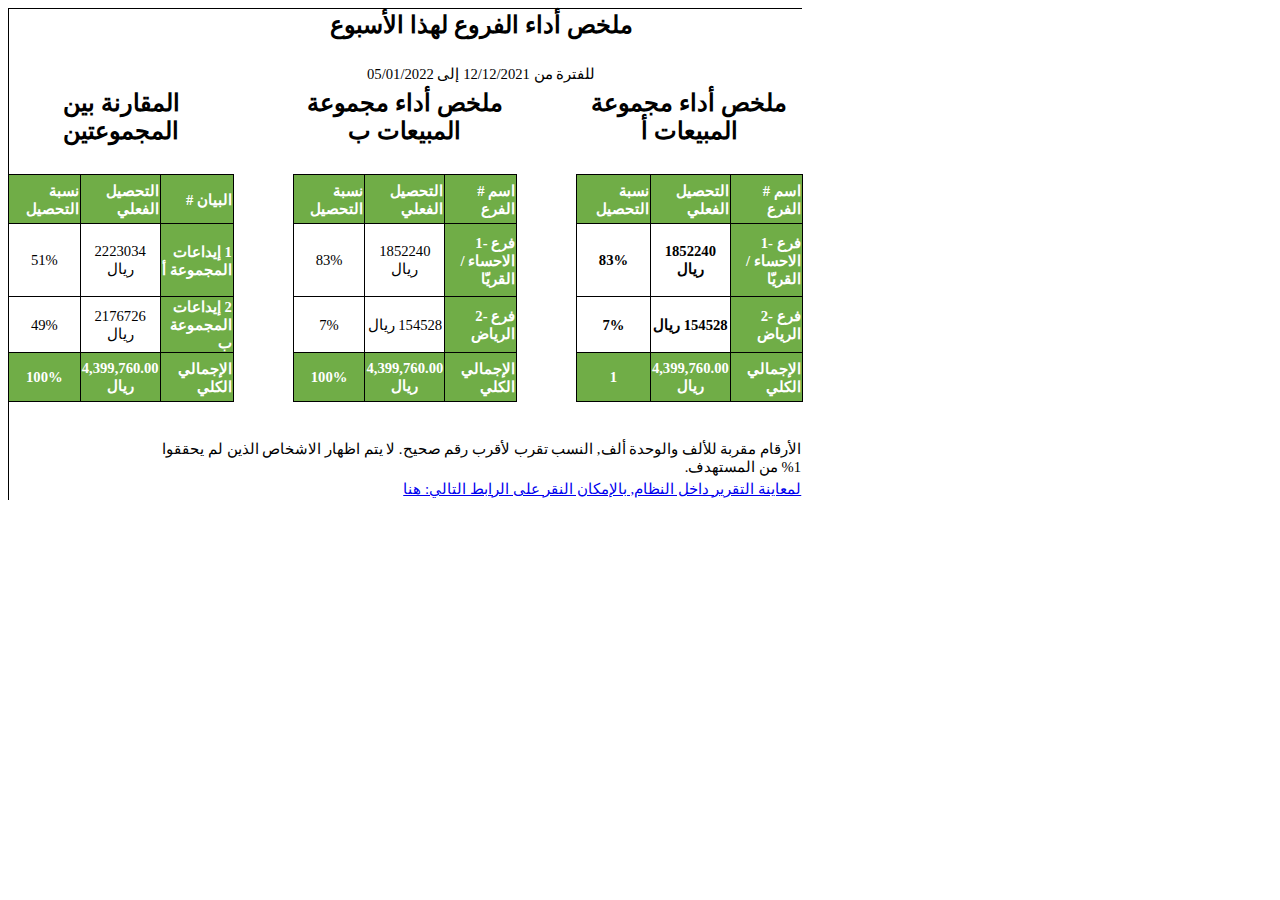
<file: newEmail.html>
﻿<html>
<head>
    <style>
        body {
            font-family: Arial, "sans-serif";
        }

        table {
            border-left: 1px solid #000000;
            border-top: 1px solid #000000;
        }

            table td {
                border-right: 1px solid #000000;
                border-bottom: 1px solid #000000;
                font-size: 16px;
                font-weight: normal;
            }

            table th {
                border-right: 1px solid #000000;
                border-bottom: 1px solid #000000;
                font-size: 16px;
                font-weight: bold;
            }
        .auto-style1 {
            height: 23.25pt;
            width: 488pt;
            color: black;
            font-size: 18.0pt;
            font-weight: 700;
            font-style: normal;
            text-decoration: none;
            font-family: "Sakkal Majalla";
            text-align: center;
            vertical-align: middle;
            white-space: normal;
            border-style: none;
            border-color: inherit;
            border-width: medium;
            padding-left: 1px;
            padding-right: 1px;
            padding-top: 1px;
        }
        .auto-style2 {
            width: 54pt;
            color: black;
            font-size: 11.0pt;
            font-weight: 400;
            font-style: normal;
            text-decoration: none;
            font-family: "Sakkal Majalla";
            text-align: general;
            vertical-align: bottom;
            white-space: nowrap;
            border-style: none;
            border-color: inherit;
            border-width: medium;
            padding-left: 1px;
            padding-right: 1px;
            padding-top: 1px;
        }
        .auto-style3 {
            height: 18.0pt;
            width: 488pt;
            color: black;
            font-size: 11.0pt;
            font-weight: 400;
            font-style: normal;
            text-decoration: none;
            font-family: "Sakkal Majalla";
            text-align: general;
            vertical-align: middle;
            white-space: normal;
            border-style: none;
            border-color: inherit;
            border-width: medium;
            padding-left: 1px;
            padding-right: 1px;
            padding-top: 1px;
        }
        .auto-style4 {
            color: black;
            font-size: 11.0pt;
            font-weight: 400;
            font-style: normal;
            text-decoration: none;
            font-family: "Sakkal Majalla";
            text-align: general;
            vertical-align: bottom;
            white-space: nowrap;
            border-style: none;
            border-color: inherit;
            border-width: medium;
            padding-left: 1px;
            padding-right: 1px;
            padding-top: 1px;
        }
        .auto-style5 {
            height: 14.25pt;
            width: 488pt;
            color: black;
            font-size: 11.0pt;
            font-weight: 400;
            font-style: normal;
            text-decoration: none;
            font-family: "Sakkal Majalla";
            text-align: center;
            vertical-align: middle;
            white-space: normal;
            border-style: none;
            border-color: inherit;
            border-width: medium;
            padding-left: 1px;
            padding-right: 1px;
            padding-top: 1px;
        }
        .auto-style6 {
            height: 50.25pt;
            width: 164pt;
            color: black;
            font-size: 18.0pt;
            font-weight: 700;
            font-style: normal;
            text-decoration: none;
            font-family: "Sakkal Majalla";
            text-align: center;
            vertical-align: middle;
            white-space: normal;
            border-style: none;
            border-color: inherit;
            border-width: medium;
            padding-left: 1px;
            padding-right: 1px;
            padding-top: 1px;
        }
        .auto-style7 {
            width: 162pt;
            color: black;
            font-size: 18.0pt;
            font-weight: 700;
            font-style: normal;
            text-decoration: none;
            font-family: "Sakkal Majalla";
            text-align: center;
            vertical-align: middle;
            white-space: normal;
            border-style: none;
            border-color: inherit;
            border-width: medium;
            padding-left: 1px;
            padding-right: 1px;
            padding-top: 1px;
        }
        .auto-style8 {
            height: 18.0pt;
            color: black;
            font-size: 11.0pt;
            font-weight: 400;
            font-style: normal;
            text-decoration: none;
            font-family: "Sakkal Majalla";
            text-align: general;
            vertical-align: bottom;
            white-space: nowrap;
            border-style: none;
            border-color: inherit;
            border-width: medium;
            padding-left: 1px;
            padding-right: 1px;
            padding-top: 1px;
        }
        .auto-style9 {
            height: 18.75pt;
            width: 164pt;
            color: black;
            font-size: 11.0pt;
            font-weight: 400;
            font-style: normal;
            text-decoration: none;
            font-family: "Sakkal Majalla";
            text-align: general;
            vertical-align: middle;
            white-space: normal;
            border-style: none;
            border-color: inherit;
            border-width: medium;
            padding-left: 1px;
            padding-right: 1px;
            padding-top: 1px;
        }
        .auto-style10 {
            width: 162pt;
            color: black;
            font-size: 11.0pt;
            font-weight: 400;
            font-style: normal;
            text-decoration: none;
            font-family: "Sakkal Majalla";
            text-align: general;
            vertical-align: middle;
            white-space: normal;
            border-left-style: none;
            border-left-color: inherit;
            border-left-width: medium;
            border-right-style: none;
            border-right-color: inherit;
            border-right-width: medium;
            border-top-style: none;
            border-top-color: inherit;
            border-top-width: medium;
            border-bottom: 1.0pt solid black;
            padding-left: 1px;
            padding-right: 1px;
            padding-top: 1px;
        }
        .auto-style11 {
            width: 162pt;
            color: black;
            font-size: 11.0pt;
            font-weight: 400;
            font-style: normal;
            text-decoration: none;
            font-family: "Sakkal Majalla";
            text-align: general;
            vertical-align: middle;
            white-space: normal;
            border-style: none;
            border-color: inherit;
            border-width: medium;
            padding-left: 1px;
            padding-right: 1px;
            padding-top: 1px;
        }
        .auto-style12 {
            height: 36.75pt;
            width: 54pt;
            color: white;
            font-size: 11.0pt;
            font-weight: 700;
            font-style: normal;
            text-decoration: none;
            font-family: "Sakkal Majalla";
            text-align: right;
            vertical-align: middle;
            white-space: normal;
            border-left: 1.0pt solid windowtext;
            border-right: 1.0pt solid windowtext;
            border-top: 1.0pt solid windowtext;
            border-bottom: .5pt solid black;
            padding-left: 1px;
            padding-right: 1px;
            padding-top: 1px;
            background: #70AD47;
        }
        .auto-style13 {
            width: 54pt;
            color: white;
            font-size: 11.0pt;
            font-weight: 700;
            font-style: normal;
            text-decoration: none;
            font-family: "Sakkal Majalla";
            text-align: right;
            vertical-align: middle;
            white-space: normal;
            border-left: .5pt solid black;
            border-right: 1.0pt solid windowtext;
            border-top: 1.0pt solid windowtext;
            border-bottom: 1.0pt solid windowtext;
            padding-left: 1px;
            padding-right: 1px;
            padding-top: 1px;
            background: #70AD47;
        }
        .auto-style14 {
            width: 56pt;
            color: white;
            font-size: 11.0pt;
            font-weight: 700;
            font-style: normal;
            text-decoration: none;
            font-family: "Sakkal Majalla";
            text-align: right;
            vertical-align: middle;
            white-space: normal;
            border-left: 1.0pt solid windowtext;
            border-right: 1.0pt solid black;
            border-top: 1.0pt solid windowtext;
            border-bottom: 1.0pt solid windowtext;
            padding-left: 1px;
            padding-right: 1px;
            padding-top: 1px;
            background: #70AD47;
        }
        .auto-style15 {
            width: 54pt;
            color: white;
            font-size: 11.0pt;
            font-weight: 700;
            font-style: normal;
            text-decoration: none;
            font-family: "Sakkal Majalla";
            text-align: right;
            vertical-align: middle;
            white-space: normal;
            border-left: .5pt solid black;
            border-right: 1.0pt solid black;
            border-top: 1.0pt solid black;
            border-bottom-style: none;
            border-bottom-color: inherit;
            border-bottom-width: medium;
            padding-left: 1px;
            padding-right: 1px;
            padding-top: 1px;
            background: #70AD47;
        }
        .auto-style16 {
            width: 54pt;
            color: white;
            font-size: 11.0pt;
            font-weight: 700;
            font-style: normal;
            text-decoration: none;
            font-family: "Sakkal Majalla";
            text-align: right;
            vertical-align: middle;
            white-space: normal;
            border-left-style: none;
            border-left-color: inherit;
            border-left-width: medium;
            border-right: 1.0pt solid black;
            border-top: 1.0pt solid black;
            border-bottom-style: none;
            border-bottom-color: inherit;
            border-bottom-width: medium;
            padding-left: 1px;
            padding-right: 1px;
            padding-top: 1px;
            background: #70AD47;
        }
        .auto-style17 {
            width: 54pt;
            color: white;
            font-size: 11.0pt;
            font-weight: 700;
            font-style: normal;
            text-decoration: none;
            font-family: "Sakkal Majalla";
            text-align: right;
            vertical-align: middle;
            white-space: normal;
            border: 1.0pt solid windowtext;
            padding-left: 1px;
            padding-right: 1px;
            padding-top: 1px;
            background: #70AD47;
        }
        .auto-style18 {
            height: 54.75pt;
            width: 54pt;
            color: white;
            font-size: 11.0pt;
            font-weight: 700;
            font-style: normal;
            text-decoration: none;
            font-family: "Sakkal Majalla";
            text-align: right;
            vertical-align: middle;
            white-space: normal;
            border-left: 1.0pt solid windowtext;
            border-right: 1.0pt solid windowtext;
            border-top: .5pt solid black;
            border-bottom: .5pt solid black;
            padding-left: 1px;
            padding-right: 1px;
            padding-top: 1px;
            background: #70AD47;
        }
        .auto-style19 {
            width: 54pt;
            color: black;
            font-size: 11.0pt;
            font-weight: 700;
            font-style: normal;
            text-decoration: none;
            font-family: "Sakkal Majalla";
            text-align: center;
            vertical-align: middle;
            white-space: normal;
            border-left: .5pt solid black;
            border-right-style: none;
            border-right-color: inherit;
            border-right-width: medium;
            border-top-style: none;
            border-top-color: inherit;
            border-top-width: medium;
            border-bottom: .5pt solid black;
            padding-left: 1px;
            padding-right: 1px;
            padding-top: 1px;
        }
        .auto-style20 {
            width: 56pt;
            color: black;
            font-size: 11.0pt;
            font-weight: 700;
            font-style: normal;
            text-decoration: none;
            font-family: "Sakkal Majalla";
            text-align: center;
            vertical-align: middle;
            white-space: normal;
            border-left: 1.0pt solid black;
            border-right: .5pt solid black;
            border-top-style: none;
            border-top-color: inherit;
            border-top-width: medium;
            border-bottom: .5pt solid black;
            padding-left: 1px;
            padding-right: 1px;
            padding-top: 1px;
        }
        .auto-style21 {
            width: 54pt;
            color: white;
            font-size: 11.0pt;
            font-weight: 700;
            font-style: normal;
            text-decoration: none;
            font-family: "Sakkal Majalla";
            text-align: right;
            vertical-align: middle;
            white-space: normal;
            border-left: .5pt solid black;
            border-right: 1.0pt solid windowtext;
            border-top: 1.0pt solid windowtext;
            border-bottom: .5pt solid black;
            padding-left: 1px;
            padding-right: 1px;
            padding-top: 1px;
            background: #70AD47;
        }
        .auto-style22 {
            width: 54pt;
            color: black;
            font-size: 11.0pt;
            font-weight: 400;
            font-style: normal;
            text-decoration: none;
            font-family: "Sakkal Majalla";
            text-align: center;
            vertical-align: middle;
            white-space: normal;
            border-left-style: none;
            border-left-color: inherit;
            border-left-width: medium;
            border-right: .5pt solid black;
            border-top: 1.0pt solid windowtext;
            border-bottom: .5pt solid black;
            padding-left: 1px;
            padding-right: 1px;
            padding-top: 1px;
        }
        .auto-style23 {
            width: 54pt;
            color: black;
            font-size: 11.0pt;
            font-weight: 400;
            font-style: normal;
            text-decoration: none;
            font-family: "Sakkal Majalla";
            text-align: center;
            vertical-align: middle;
            white-space: normal;
            border: 1.0pt solid windowtext;
            padding-left: 1px;
            padding-right: 1px;
            padding-top: 1px;
        }
        .auto-style24 {
            width: 54pt;
            color: white;
            font-size: 11.0pt;
            font-weight: 700;
            font-style: normal;
            text-decoration: none;
            font-family: "Sakkal Majalla";
            text-align: right;
            vertical-align: middle;
            white-space: normal;
            border-left: 1.0pt solid windowtext;
            border-right: 1.0pt solid windowtext;
            border-top: 1.0pt solid windowtext;
            border-bottom: .5pt solid black;
            padding-left: 1px;
            padding-right: 1px;
            padding-top: 1px;
            background: #70AD47;
        }
        .auto-style25 {
            width: 54pt;
            color: black;
            font-size: 11.0pt;
            font-weight: 400;
            font-style: normal;
            text-decoration: none;
            font-family: "Sakkal Majalla";
            text-align: center;
            vertical-align: middle;
            white-space: normal;
            border-left: .5pt solid black;
            border-right-style: none;
            border-right-color: inherit;
            border-right-width: medium;
            border-top: 1.0pt solid windowtext;
            border-bottom: .5pt solid black;
            padding-left: 1px;
            padding-right: 1px;
            padding-top: 1px;
        }
        .auto-style26 {
            width: 54pt;
            color: black;
            font-size: 11.0pt;
            font-weight: 400;
            font-style: normal;
            text-decoration: none;
            font-family: "Sakkal Majalla";
            text-align: center;
            vertical-align: middle;
            white-space: normal;
            border-left: 1.0pt solid windowtext;
            border-right: .5pt solid black;
            border-top: 1.0pt solid windowtext;
            border-bottom: .5pt solid black;
            padding-left: 1px;
            padding-right: 1px;
            padding-top: 1px;
        }
        .auto-style27 {
            height: 36.75pt;
            width: 54pt;
            color: white;
            font-size: 11.0pt;
            font-weight: 700;
            font-style: normal;
            text-decoration: none;
            font-family: "Sakkal Majalla";
            text-align: right;
            vertical-align: middle;
            white-space: normal;
            border-left: 1.0pt solid windowtext;
            border-right: 1.0pt solid windowtext;
            border-top: .5pt solid black;
            border-bottom: .5pt solid black;
            padding-left: 1px;
            padding-right: 1px;
            padding-top: 1px;
            background: #70AD47;
        }
        .auto-style28 {
            width: 54pt;
            color: black;
            font-size: 11.0pt;
            font-weight: 700;
            font-style: normal;
            text-decoration: none;
            font-family: "Sakkal Majalla";
            text-align: center;
            vertical-align: middle;
            white-space: normal;
            border-left: .5pt solid black;
            border-right-style: none;
            border-right-color: inherit;
            border-right-width: medium;
            border-top: .5pt solid black;
            border-bottom-style: none;
            border-bottom-color: inherit;
            border-bottom-width: medium;
            padding-left: 1px;
            padding-right: 1px;
            padding-top: 1px;
        }
        .auto-style29 {
            width: 56pt;
            color: black;
            font-size: 11.0pt;
            font-weight: 700;
            font-style: normal;
            text-decoration: none;
            font-family: "Sakkal Majalla";
            text-align: center;
            vertical-align: middle;
            white-space: normal;
            border-left: 1.0pt solid black;
            border-right: .5pt solid black;
            border-top: .5pt solid black;
            border-bottom-style: none;
            border-bottom-color: inherit;
            border-bottom-width: medium;
            padding-left: 1px;
            padding-right: 1px;
            padding-top: 1px;
        }
        .auto-style30 {
            width: 54pt;
            color: white;
            font-size: 11.0pt;
            font-weight: 700;
            font-style: normal;
            text-decoration: none;
            font-family: "Sakkal Majalla";
            text-align: right;
            vertical-align: middle;
            white-space: normal;
            border-left: .5pt solid black;
            border-right: 1.0pt solid windowtext;
            border-top: .5pt solid black;
            border-bottom: 1.0pt solid windowtext;
            padding-left: 1px;
            padding-right: 1px;
            padding-top: 1px;
            background: #70AD47;
        }
        .auto-style31 {
            width: 54pt;
            color: black;
            font-size: 11.0pt;
            font-weight: 400;
            font-style: normal;
            text-decoration: none;
            font-family: "Sakkal Majalla";
            text-align: center;
            vertical-align: middle;
            white-space: normal;
            border-left-style: none;
            border-left-color: inherit;
            border-left-width: medium;
            border-right: .5pt solid black;
            border-top: .5pt solid black;
            border-bottom: 1.0pt solid windowtext;
            padding-left: 1px;
            padding-right: 1px;
            padding-top: 1px;
        }
        .auto-style32 {
            width: 54pt;
            color: white;
            font-size: 11.0pt;
            font-weight: 700;
            font-style: normal;
            text-decoration: none;
            font-family: "Sakkal Majalla";
            text-align: right;
            vertical-align: middle;
            white-space: normal;
            border-left: 1.0pt solid windowtext;
            border-right: 1.0pt solid windowtext;
            border-top: .5pt solid black;
            border-bottom: .5pt solid black;
            padding-left: 1px;
            padding-right: 1px;
            padding-top: 1px;
            background: #70AD47;
        }
        .auto-style33 {
            width: 54pt;
            color: black;
            font-size: 11.0pt;
            font-weight: 400;
            font-style: normal;
            text-decoration: none;
            font-family: "Sakkal Majalla";
            text-align: center;
            vertical-align: middle;
            white-space: normal;
            border-left: .5pt solid black;
            border-right-style: none;
            border-right-color: inherit;
            border-right-width: medium;
            border-top: .5pt solid black;
            border-bottom: .5pt solid black;
            padding-left: 1px;
            padding-right: 1px;
            padding-top: 1px;
        }
        .auto-style34 {
            width: 54pt;
            color: black;
            font-size: 11.0pt;
            font-weight: 400;
            font-style: normal;
            text-decoration: none;
            font-family: "Sakkal Majalla";
            text-align: center;
            vertical-align: middle;
            white-space: normal;
            border-left: 1.0pt solid windowtext;
            border-right: .5pt solid black;
            border-top: .5pt solid black;
            border-bottom: .5pt solid black;
            padding-left: 1px;
            padding-right: 1px;
            padding-top: 1px;
        }
        .auto-style35 {
            height: 36.75pt;
            width: 54pt;
            color: white;
            font-size: 11.0pt;
            font-weight: 700;
            font-style: normal;
            text-decoration: none;
            font-family: "Sakkal Majalla";
            text-align: right;
            vertical-align: middle;
            white-space: normal;
            border-left: 1.0pt solid windowtext;
            border-right: 1.0pt solid windowtext;
            border-top: .5pt solid black;
            border-bottom: 1.0pt solid windowtext;
            padding-left: 1px;
            padding-right: 1px;
            padding-top: 1px;
            background: #70AD47;
        }
        .auto-style36 {
            width: 54pt;
            color: white;
            font-size: 11.0pt;
            font-weight: 700;
            font-style: normal;
            text-decoration: none;
            font-family: "Sakkal Majalla";
            text-align: center;
            vertical-align: middle;
            white-space: normal;
            border-left: .5pt solid black;
            border-right: 1.0pt solid windowtext;
            border-top: 1.0pt solid windowtext;
            border-bottom: 1.0pt solid windowtext;
            padding-left: 1px;
            padding-right: 1px;
            padding-top: 1px;
            background: #70AD47;
        }
        .auto-style37 {
            width: 56pt;
            color: white;
            font-size: 11.0pt;
            font-weight: 700;
            font-style: normal;
            text-decoration: none;
            font-family: "Sakkal Majalla";
            text-align: center;
            vertical-align: middle;
            white-space: normal;
            border-left: 1.0pt solid windowtext;
            border-right: 1.0pt solid black;
            border-top: 1.0pt solid windowtext;
            border-bottom: 1.0pt solid windowtext;
            padding-left: 1px;
            padding-right: 1px;
            padding-top: 1px;
            background: #70AD47;
        }
        .auto-style38 {
            width: 54pt;
            color: white;
            font-size: 11.0pt;
            font-weight: 700;
            font-style: normal;
            text-decoration: none;
            font-family: "Sakkal Majalla";
            text-align: center;
            vertical-align: middle;
            white-space: normal;
            border-left-style: none;
            border-left-color: inherit;
            border-left-width: medium;
            border-right: 1.0pt solid black;
            border-top: 1.0pt solid windowtext;
            border-bottom: 1.0pt solid windowtext;
            padding-left: 1px;
            padding-right: 1px;
            padding-top: 1px;
            background: #70AD47;
        }
        .auto-style40 {
            width: 54pt;
            color: white;
            font-size: 11.0pt;
            font-weight: 700;
            font-style: normal;
            text-decoration: none;
            font-family: "Sakkal Majalla";
            text-align: right;
            vertical-align: middle;
            white-space: normal;
            border-left: 1.0pt solid windowtext;
            border-right: 1.0pt solid windowtext;
            border-top: .5pt solid black;
            border-bottom: 1.0pt solid windowtext;
            padding-left: 1px;
            padding-right: 1px;
            padding-top: 1px;
            background: #70AD47;
        }
        .auto-style41 {
            width: 54pt;
            color: white;
            font-size: 11.0pt;
            font-weight: 700;
            font-style: normal;
            text-decoration: none;
            font-family: "Sakkal Majalla";
            text-align: center;
            vertical-align: middle;
            white-space: normal;
            border-left: .5pt solid black;
            border-right-style: none;
            border-right-color: inherit;
            border-right-width: medium;
            border-top: .5pt solid black;
            border-bottom: 1.0pt solid windowtext;
            padding-left: 1px;
            padding-right: 1px;
            padding-top: 1px;
            background: #70AD47;
        }
        .auto-style42 {
            width: 54pt;
            color: white;
            font-size: 11.0pt;
            font-weight: 700;
            font-style: normal;
            text-decoration: none;
            font-family: "Sakkal Majalla";
            text-align: center;
            vertical-align: middle;
            white-space: normal;
            border-left: 1.0pt solid windowtext;
            border-right: 1.0pt solid black;
            border-top: .5pt solid black;
            border-bottom: 1.0pt solid windowtext;
            padding-left: 1px;
            padding-right: 1px;
            padding-top: 1px;
            background: #70AD47;
        }
        .auto-style43 {
            height: 14.25pt;
            color: black;
            font-size: 11.0pt;
            font-weight: 400;
            font-style: normal;
            text-decoration: none;
            font-family: "Sakkal Majalla";
            text-align: general;
            vertical-align: bottom;
            white-space: nowrap;
            border-style: none;
            border-color: inherit;
            border-width: medium;
            padding-left: 1px;
            padding-right: 1px;
            padding-top: 1px;
        }
        .auto-style44 {
            height: 18.0pt;
            width: 488pt;
            color: #0563C1;
            font-size: 11.0pt;
            font-weight: 400;
            font-style: normal;
            text-decoration: underline;
            font-family: "Sakkal Majalla";
            text-align: general;
            vertical-align: middle;
            white-space: normal;
            border-style: none;
            border-color: inherit;
            border-width: medium;
            padding-left: 1px;
            padding-right: 1px;
            padding-top: 1px;
        }
        .auto-style45 {
            height: 14pt;
            color: black;
            font-size: 11.0pt;
            font-weight: 400;
            font-style: normal;
            text-decoration: none;
            font-family: "Sakkal Majalla";
            text-align: general;
            vertical-align: bottom;
            white-space: nowrap;
            border-style: none;
            border-color: inherit;
            border-width: medium;
            padding-left: 1px;
            padding-right: 1px;
            padding-top: 1px;
        }
    </style>
</head>
<body>
    <table border="0" cellpadding="0" cellspacing="0" dir="RTL" style="border-collapse:
 collapse;width:596pt" width="794">
        <colgroup>
            <col span="2" style="width:54pt" width="72" />
            <col style="mso-width-source:userset;mso-width-alt:2368;width:56pt" width="74" />
            <col span="8" style="width:54pt" width="72" />
        </colgroup>
        <tr height="31" style="mso-height-source:userset;height:23.25pt">
            <td class="auto-style1" colspan="9" dir="RTL" height="31" width="650">ملخص أداء الفروع لهذا الأسبوع</td>
            <td class="auto-style2" dir="LTR" width="72"></td>
            <td class="auto-style2" dir="LTR" width="72"></td>
        </tr>
        <tr height="24" style="height:18.0pt">
            <td class="auto-style3" colspan="9" dir="RTL" height="24" width="650"></td>
            <td class="auto-style4" dir="LTR"></td>
            <td class="auto-style4" dir="LTR"></td>
        </tr>
        <tr height="19" style="mso-height-source:userset;height:14.25pt">
            <td class="auto-style5" colspan="9" dir="RTL" height="19" width="650">للفترة من 12/12/2021 إلى 05/01/2022</td>
            <td class="auto-style4" dir="LTR"></td>
            <td class="auto-style4" dir="LTR"></td>
        </tr>
        <tr height="43" style="mso-height-source:userset;height:32.25pt">
            <td class="auto-style6" colspan="3" dir="RTL" height="67" rowspan="2" width="218">ملخص أداء مجموعة المبيعات أ</td>
            <td class="auto-style4" dir="LTR"></td>
            <td class="auto-style7" colspan="3" dir="RTL" rowspan="2" width="216">ملخص أداء مجموعة المبيعات ب</td>
            <td class="auto-style4" dir="LTR"></td>
            <td class="auto-style7" colspan="3" dir="RTL" rowspan="2" width="216">المقارنة بين المجموعتين</td>
        </tr>
        <tr height="24" style="height:18.0pt">
            <td class="auto-style8" dir="LTR" height="24"></td>
            <td class="auto-style4" dir="LTR"></td>
        </tr>
        <tr height="25" style="height:18.75pt">
            <td class="auto-style9" colspan="3" dir="RTL" height="25" width="218"></td>
            <td class="auto-style4" dir="LTR"></td>
            <td class="auto-style10" colspan="3" dir="RTL" width="216">&nbsp;</td>
            <td class="auto-style4" dir="LTR"></td>
            <td class="auto-style11" colspan="3" dir="RTL" width="216"></td>
        </tr>
        <tr height="49" style="height:36.75pt">
            <td class="auto-style12" dir="LTR" height="49" lang="ar-sa" width="72"># اسم الفرع</td>
            <td class="auto-style13" dir="RTL" width="72">التحصيل الفعلي</td>
            <td class="auto-style14" dir="RTL" width="74">نسبة التحصيل</td>
            <td class="auto-style4" dir="LTR"></td>
            <td class="auto-style15" dir="LTR" lang="ar-sa" width="72"># اسم الفرع</td>
            <td class="auto-style16" dir="RTL" width="72">التحصيل الفعلي</td>
            <td class="auto-style17" dir="RTL" width="72">نسبة التحصيل</td>
            <td class="auto-style4" dir="LTR"></td>
            <td class="auto-style13" dir="LTR" lang="ar-sa" width="72"># البيان</td>
            <td class="auto-style13" dir="RTL" width="72">التحصيل الفعلي</td>
            <td class="auto-style17" dir="RTL" width="72">نسبة التحصيل</td>
        </tr>
        <tr height="73" style="height:54.75pt">
            <td class="auto-style18" dir="LTR" height="73" width="72">1- فرع الاحساء / القريّا</td>
            <td class="auto-style19" dir="RTL" width="72">1852240 ريال</td>
            <td class="auto-style20" dir="LTR" width="74">83%</td>
            <td class="auto-style4" dir="LTR"></td>
            <td class="auto-style21" dir="LTR" width="72">1- فرع الاحساء / القريّا</td>
            <td class="auto-style22" dir="RTL" width="72">1852240 ريال</td>
            <td class="auto-style23" dir="LTR" width="72">83%</td>
            <td class="auto-style4" dir="LTR"></td>
            <td class="auto-style24" dir="RTL" width="72">1 إيداعات المجموعة أ</td>
            <td class="auto-style25" dir="RTL" width="72">2223034 ريال</td>
            <td class="auto-style26" dir="LTR" width="72">51%</td>
        </tr>
        <tr height="49" style="height:36.75pt">
            <td class="auto-style27" dir="LTR" height="49" width="72">2- فرع الرياض</td>
            <td class="auto-style28" dir="RTL" width="72">154528 ريال</td>
            <td class="auto-style29" dir="LTR" width="74">7%</td>
            <td class="auto-style4" dir="LTR"></td>
            <td class="auto-style30" dir="LTR" width="72">2- فرع الرياض</td>
            <td class="auto-style31" dir="RTL" width="72">154528 ريال</td>
            <td class="auto-style23" dir="LTR" width="72" style="border-style: solid; border-width: 1px">7%</td>
            <td class="auto-style4" dir="LTR"></td>
            <td class="auto-style32" dir="RTL" width="72">2 إيداعات المجموعة ب</td>
            <td class="auto-style33" dir="RTL" width="72">2176726 ريال</td>
            <td class="auto-style34" dir="LTR" width="72">49%</td>
        </tr>
        <tr height="49" style="height:36.75pt">
            <td class="auto-style35" dir="RTL" height="49" width="72">الإجمالي الكلي</td>
            <td class="auto-style36" dir="LTR" width="72">4,399,760.00 ريال</td>
            <td class="auto-style37" dir="LTR" width="74">1</td>
            <td class="auto-style4" dir="LTR"></td>
            <td class="auto-style13" dir="RTL" width="72">الإجمالي الكلي</td>
            <td class="auto-style38" dir="LTR" width="72">4,399,760.00 ريال</td>
            <td class="auto-style42" dir="LTR" width="72">100%</td>
            <td class="auto-style4" dir="LTR"></td>
            <td class="auto-style40" dir="RTL" width="72">الإجمالي الكلي</td>
            <td class="auto-style41" dir="LTR" width="72">4,399,760.00 ريال</td>
            <td class="auto-style42" dir="LTR" width="72">100%</td>
        </tr>
        <tr style="mso-height-source:userset;">
            <td class="auto-style45" dir="LTR"></td>
            <td class="auto-style45" dir="LTR"></td>
            <td class="auto-style45" dir="LTR"></td>
            <td class="auto-style45" dir="LTR"></td>
            <td class="auto-style45" dir="LTR"></td>
            <td class="auto-style45" dir="LTR"></td>
            <td class="auto-style45" dir="LTR"></td>
            <td class="auto-style45" dir="LTR"></td>
            <td class="auto-style45" dir="LTR"></td>
            <td class="auto-style45" dir="LTR"></td>
            <td class="auto-style45" dir="LTR"></td>
        </tr>
        <tr height="19" style="mso-height-source:userset;height:14.25pt">
            <td class="auto-style43" dir="LTR" height="19"></td>
            <td class="auto-style4" dir="LTR"></td>
            <td class="auto-style4" dir="LTR"></td>
            <td class="auto-style4" dir="LTR"></td>
            <td class="auto-style4" dir="LTR"></td>
            <td class="auto-style4" dir="LTR"></td>
            <td class="auto-style4" dir="LTR"></td>
            <td class="auto-style4" dir="LTR"></td>
            <td class="auto-style4" dir="LTR"></td>
            <td class="auto-style4" dir="LTR"></td>
            <td class="auto-style4" dir="LTR"></td>
        </tr>
        <tr height="24" style="height:18.0pt">
            <td align="right" class="auto-style3" colspan="9" dir="RTL" height="24" width="650">الأرقام مقربة للألف والوحدة ألف, النسب تقرب لأقرب رقم صحيح. لا يتم اظهار الاشخاص الذين لم يحققوا 1% من المستهدف.</td>
            <td class="auto-style4" dir="LTR"></td>
            <td class="auto-style4" dir="LTR"></td>
        </tr>
        <tr height="24" style="height:18.0pt">
            <td align="right" class="auto-style44" colspan="9" dir="RTL" height="24" style="text-underline-style: single;" width="650"><a href="https://portal.alyaseenagri.com/reports/branch-sales-summary?branch-id=0111"><span style="font-family:&quot;Sakkal Majalla&quot;;mso-generic-font-family:auto;mso-font-charset:
  0">لمعاينة التقرير داخل النظام, بالإمكان النقر على الرابط التالي: هنا</span></a></td>
            <td class="auto-style4" dir="LTR"></td>
            <td class="auto-style4" dir="LTR"></td>
        </tr>
    </table>
</body>
</html>
</file>
